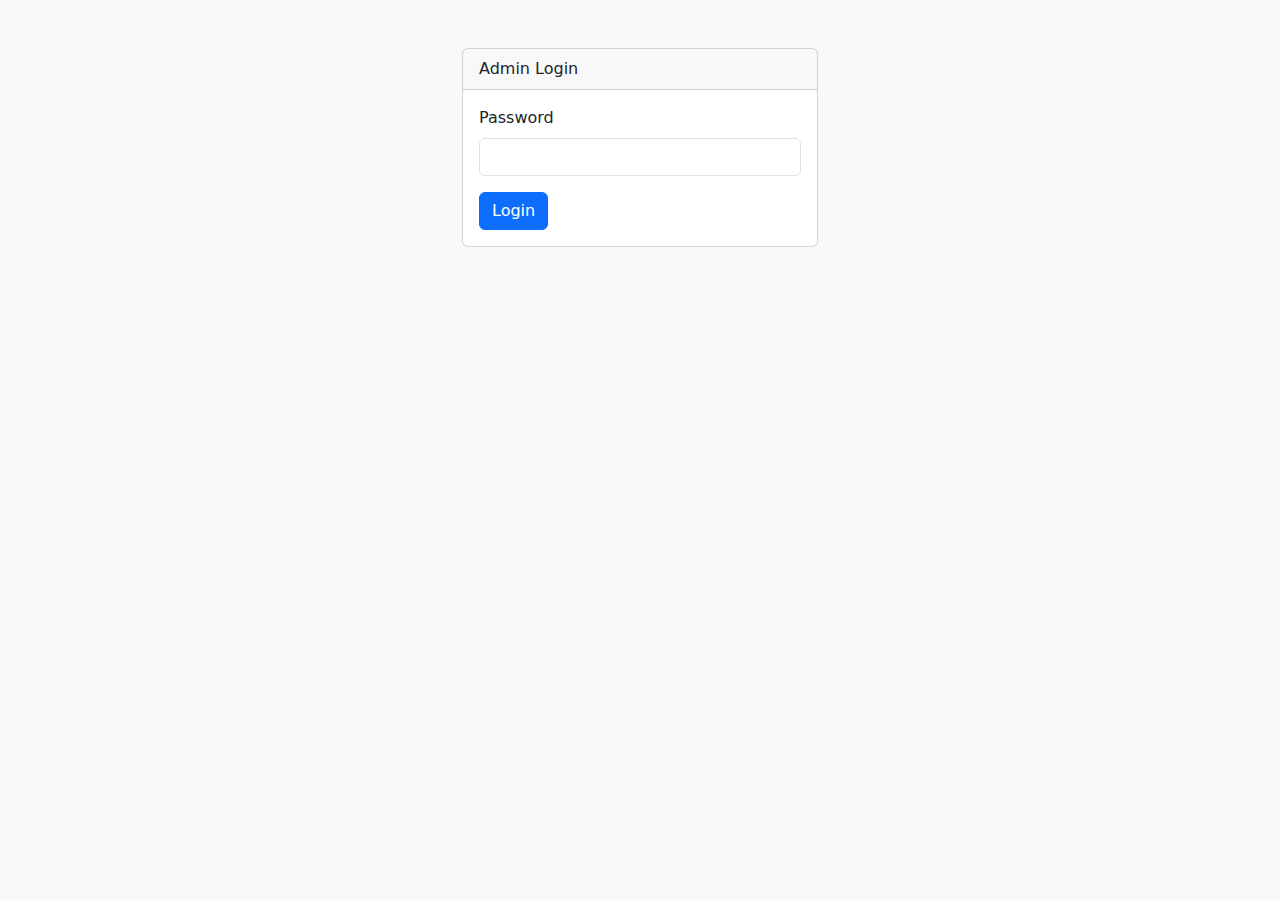
<file: backend/templates/admin_login.html>
<!DOCTYPE html>
<html>
<head>
    <title>Admin Login</title>
    <link href="https://cdn.jsdelivr.net/npm/bootstrap@5.3.0/dist/css/bootstrap.min.css" rel="stylesheet">
</head>
<body class="bg-light">
    <div class="container mt-5">
        <div class="row justify-content-center">
            <div class="col-md-4">
                <div class="card">
                    <div class="card-header">Admin Login</div>
                    <div class="card-body">
                        <form method="post">
                            <div class="mb-3">
                                <label class="form-label">Password</label>
                                <input type="password" name="password" class="form-control" required>
                            </div>
                            <button type="submit" class="btn btn-primary">Login</button>
                        </form>
                    </div>
                </div>
            </div>
        </div>
    </div>
</body>
</html>
</file>
